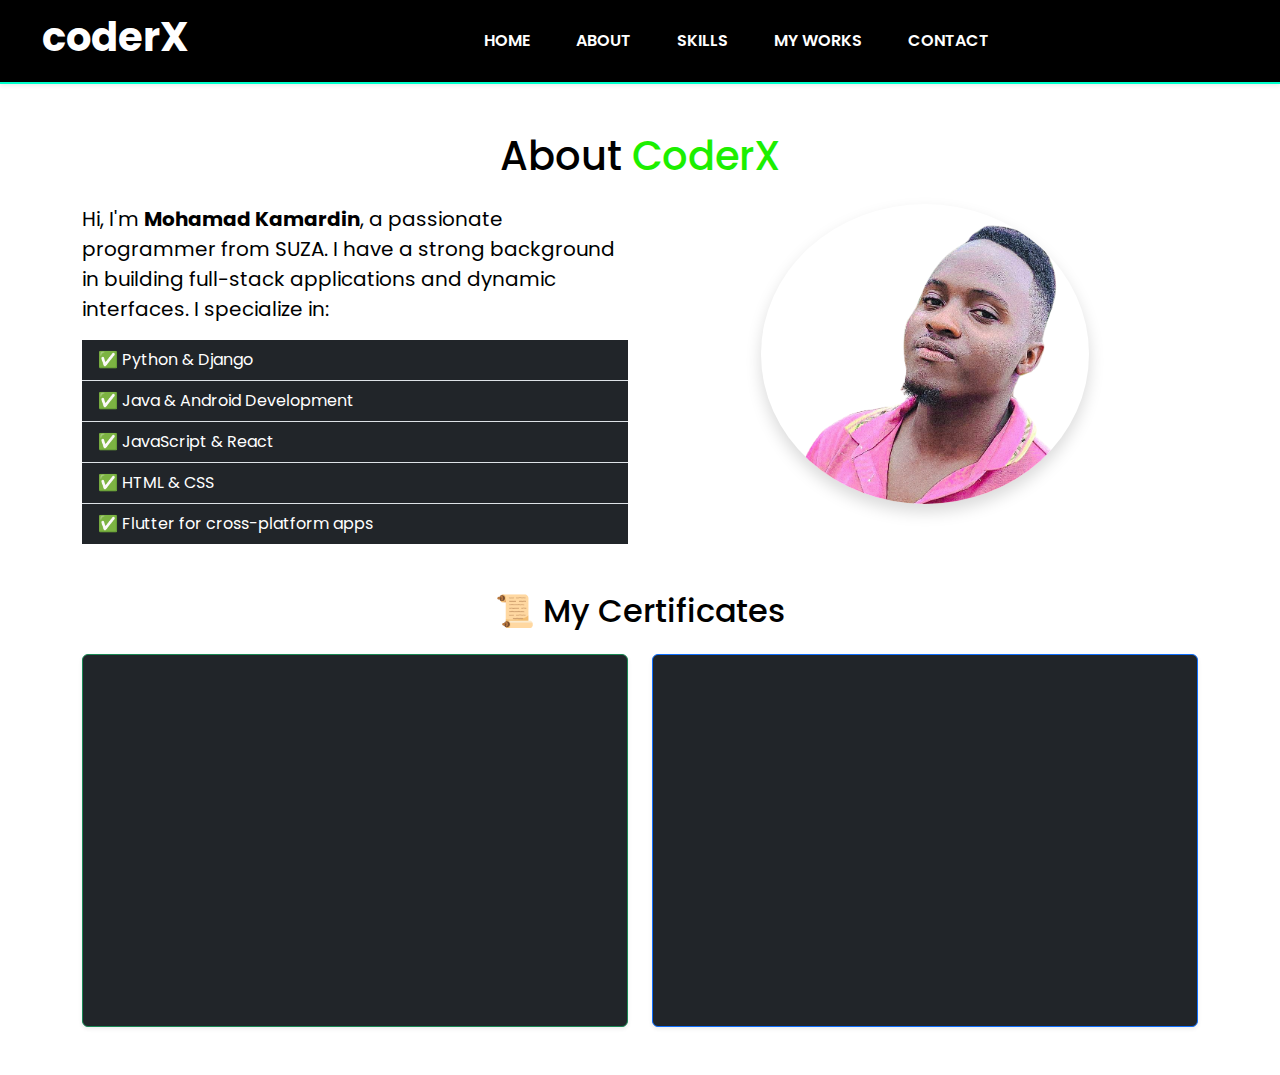
<file: about.html>
<!DOCTYPE html>
<html lang="en">
<head>
    <meta charset="UTF-8">
    <title>About Me - CoderX</title>
    <meta name="viewport" content="width=device-width, initial-scale=1.0">
    <link href="https://cdn.jsdelivr.net/npm/bootstrap@5.3.3/dist/css/bootstrap.min.css" rel="stylesheet">
    <link href="https://fonts.googleapis.com/css2?family=Poppins:wght@400;600;700&display=swap" rel="stylesheet">
    <link rel="stylesheet" href="style.css">
</head>
<body style="font-family: 'Poppins', sans-serif; ">
    <nav class="navbar navbar-expand-lg custom-navbar navbar-dark shadow-sm">
        <div class="container-fluid">
            <a class="navbar-brand me-3" href="#">
                <h1 class="logo">coderX</h1>
            </a>
    
            <button class="navbar-toggler" type="button" data-bs-toggle="collapse" data-bs-target="#navbarNav">
                <span class="navbar-toggler-icon"></span>
            </button>
    
            <div class="collapse navbar-collapse  justify-content-lg-center" id="navbarNav">
                <ul class="navbar-nav text-center">
                    <li class="nav-item"><a class="nav-link active" href="index.html">HOME</a></li>
                    <li class="nav-item"><a class="nav-link" href="about.html">ABOUT</a></li>
                    <li class="nav-item"><a class="nav-link" href="skills.html">SKILLS</a></li>
                    <li class="nav-item"><a class="nav-link" href="myworks.html">MY WORKS</a></li>
                    <li class="nav-item"><a class="nav-link" href="contactus.html">CONTACT</a></li>
                </ul>
            </div>
        </div>
    </nav>
    <div class="container py-5">
        <h1 class="text-center mb-4"><span style="color: black;">About </span> <span style="color:#1cef00;">CoderX</span></h1>
        
        <div class="row mb-5">
            <div class="col-md-6">
                <p class="fs-5" style="color: black;">
                    Hi, I'm <strong>Mohamad Kamardin</strong>, a passionate programmer from SUZA. I have a strong background in building full-stack applications and dynamic interfaces. I specialize in:
                </p>
                <ul class="list-group list-group-flush bg-dark ">
                    <li class="list-group-item bg-transparent text-white">✅ Python & Django</li>
                    <li class="list-group-item bg-transparent text-white">✅ Java & Android Development</li>
                    <li class="list-group-item bg-transparent text-white">✅ JavaScript & React</li>
                    <li class="list-group-item bg-transparent text-white">✅ HTML & CSS</li>
                    <li class="list-group-item bg-transparent text-white">✅ Flutter for cross-platform apps</li>
                </ul>
            </div>
            <div class="col-md-6 text-center">
                <img src="pic/sultan.png" class="img-fluid rounded-circle shadow" alt="CoderX" style="max-height: 300px;">
            </div>
        </div>

        <h2 class="text-center my-4" style="color: black;">📜 My Certificates</h2>
        <div class="row g-4">
            <!-- Repeat this block for each certificate -->
            <div class="col-md-6">
                <div class="card bg-dark border-success shadow-sm">
                    <div class="card-body">
                        <h5 class="card-title">Agile Project Managements</h5>
                        <iframe src="certificates/Agile.PDF" width="100%" height="300px" style="border:none;"></iframe>
                    </div>
                </div>
            </div>

            <div class="col-md-6">
                <div class="card bg-dark border-primary shadow-sm">
                    <div class="card-body">
                        <h5 class="card-title">AI</h5>
                        <iframe src="certificates/AI.PDF" width="100%" height="300px" style="border:none;"></iframe>
                    </div>
                </div>
            </div>

        </div>
    </div>

    <script src="https://cdn.jsdelivr.net/npm/bootstrap@5.3.3/dist/js/bootstrap.bundle.min.js"></script>
</body>
</html>
</file>
<file: style.css>
@import url('https://fonts.googleapis.com/css2?family=Poppins:wght@200;300;400;500;600;700&display=swap');

/* RESET */
* {
  padding: 0;
  margin: 0;
  box-sizing: border-box;
}

body, html {
  height: 100%;
  font-family: 'Poppins', sans-serif;
  background: #fff;
  color: #000;
}

/* ---------------------------------------
   NAVBAR
------------------------------------------ */

.logo {
  font-weight: 700;
  font-style: normal;
  padding-left: 30px;
  color: #ffffff;
  transition: 0.3s ease-in-out;
}

.logo:hover {
  color: #a20bff;
}

.custom-navbar {
  padding: 8px 0;
  background: #000;
  border-bottom: 2px solid #00ffcc;
}

.navbar-brand img {
  max-height: 60px;
}

.navbar-nav .nav-link {
  color: #fff !important;
  font-weight: 600;
  margin: 0 15px;
  font-size: 16px;
  transition: 0.3s ease;
}

.nav-link:hover {
  background-color: #9900ff;
  color: aqua !important;
  border-radius: 30px;
}

.navbar-toggler {
  border-color: #1cef00;
}

.navbar-toggler-icon {
  background-image: url("data:image/svg+xml;charset=utf8,%3Csvg viewBox='0 0 30 30'%20xmlns='http://www.w3.org/2000/svg'%3E%3Cpath stroke='lime' stroke-width='2' stroke-linecap='round' stroke-miterlimit='10' d='M4 7h22M4 15h22M4 23h22'/%3E%3C/svg%3E");
}

@media (max-width: 992px) {
  .navbar-nav {
    flex-direction: column;
    margin-top: 10px;
  }

  .navbar-nav .nav-link {
    margin: 10px 0;
    font-size: 18px;
  }

  .navbar-brand {
    margin-bottom: 10px;
  }

  .navbar-toggler {
    margin-right: 10px;
  }

  .custom-navbar {
    background-color: #141e30 !important;
  }
}
.animated-intro {
    font-size: 1.6rem;
    color: #000000;
    font-weight: 600;
    margin-bottom: 20px;
    display: flex;
    justify-content: center;
    align-items: center;
    gap: 10px;
    animation: fadeInUp 1.2s ease;
  }
  
  #dynamic-text {
    border-right: 2px solid #ef0000;
    white-space: nowrap;
    overflow: hidden;
  }
  


/* ---------------------------------------
   INFO BOX (HOME)
------------------------------------------ */

.info-box {
  color: #7305a7;
  padding: 30px;
  border: 1px solid #00ffcc;
  transition: 0.4s;
  animation: fadeInUp 1s ease;
}

.info-box:hover {
  transform: translateY(-5px);
  box-shadow: 0 0 20px rgba(0, 255, 204, 0.3);
}

.highlight-name { color: #000000; font-weight: 600; }
.highlight-alias { color: #000000; font-style: italic; }
.highlight-letter { color: #d900c7; font-size: 3rem; }
.highlight-role { color: #9900ff; font-weight: bold; }
.highlight-place { color: #ff006f; }
.highlight-purpose { color: #2f1559; }

/* IMAGE FRAME */
.oval-frame {
  width: 100%;
  max-width: 400px;
  height: 400px;
  border-radius: 50% / 60%;
  overflow: hidden;
  border: 4px solid #00ffcc;
  box-shadow: 0 10px 25px rgba(0, 0, 0, 0.5);
  animation: zoomIn 1.2s ease;
}

.oval-frame img {
  width: 100%;
  height: 100%;
  object-fit: cover;
  transition: transform 0.5s ease;
}

.oval-frame:hover img {
  transform: scale(1.05);
}

/* BUTTON */
.btn-success {
  background: #00ffcc;
  color: #000;
  border: none;
  font-weight: bold;
  transition: all 0.4s ease;
}

.btn-success:hover {
  background: #00bfa6;
  transform: scale(1.05);
  box-shadow: 0 0 15px #00ffcc;
}

/* ICONS */
.icons a {
  color: #000000;
  font-size: 2.5rem;
  margin: 0 10px;
  transition: transform 0.4s, color 0.4s;
}

.icons a:hover {
  color: #ff007a;
  transform: scale(1.2);
}

/* Animations */
@keyframes fadeInUp {
  from { opacity: 0; transform: translateY(30px); }
  to   { opacity: 1; transform: translateY(0); }
}

@keyframes zoomIn {
  from { opacity: 0; transform: scale(0.8); }
  to   { opacity: 1; transform: scale(1); }
}

/* Mobile Adjustments */
@media (max-width: 768px) {
  .info-box {
    text-align: center;
    padding: 30px 15px;
    margin: 30px 0;
  }

  .highlight-letter { font-size: 2rem; }
  h1 { font-size: 2rem; }
  h3 { font-size: 1.1rem; }

  .oval-frame {
    height: 300px;
    max-width: 300px;
  }

  .icons {
    flex-wrap: wrap;
    justify-content: center;
  }

  .icons a {
    font-size: 2rem;
    margin: 10px;
  }
}

/* ---------------------------------------
   SKILLS
------------------------------------------ */

.section-title {
  font-size: 2.5rem;
  color: #1cef00;
  text-align: center;
  margin-bottom: 40px;
}

.skill-box {
  background: #1e1e2f;
  color: white;
  border-radius: 15px;
  padding: 30px;
  transition: 0.3s;
  border: 2px solid transparent;
}

.skill-box:hover {
  transform: translateY(-10px);
  border-color: #1cef00;
  box-shadow: 0 0 20px rgba(28, 239, 0, 0.3);
}

.skill-icon {
  font-size: 3rem;
  color: #1cef00;
  margin-bottom: 15px;
}

.progress {
  height: 8px;
  background-color: #333;
}

.progress-bar {
  background-color: #1cef00;
}

/* ---------------------------------------
   MY WORKS
------------------------------------------ */

.project-card {
  background-color: #1e1e2f;
  border-radius: 10px;
  padding: 20px;
  margin-bottom: 20px;
  transition: transform 0.3s;
}

.project-card:hover {
  transform: scale(1.02);
  box-shadow: 0 0 10px rgba(28, 239, 0, 0.5);
}

.project-title {
  color: #1cef00;
  font-size: 1.5rem;
}

.project-description {
  color: #ccc;
}

.project-link {
  color: #1cef00;
  text-decoration: none;
}

.project-link:hover {
  text-decoration: underline;
}

/* ---------------------------------------
   CONTACT FORM
------------------------------------------ */

.contact-box {
  max-width: 850px;
  margin: auto;
  display: grid;
  grid-template-columns: repeat(2, 1fr);
  text-align: center;
  background-color: #fff;
  box-shadow: 0px 0px 19px 5px rgba(0,0,0,0.19);
}

.left {
  background: url("pic/sultan.png") no-repeat center;
  background-size: cover;
  height: 100%;
}

.right {
  padding: 25px 40px;
}

.right h2 {
  color: #1cef00;
  font-size: 24px;
}

.right .field {
  width: 100%;
  border: 2px solid transparent;
  background-color: rgba(230, 230, 230, 0.6);
  padding: 0.5rem 1rem;
  font-size: 1.1rem;
  margin-bottom: 22px;
  border-radius: 5px;
}

.right .field:focus {
  border: 2px solid rgba(30,85,250,0.47);
  background-color: #fff;
}

.right .field:hover {
  background-color: rgba(0, 0, 0, 0.1);
}

.right .btn {
  width: 100%;
  padding: 0.5rem 1rem;
  background-color: #2ecc71;
  color: #fff;
  font-size: 1.1rem;
  border: none;
  cursor: pointer;
  transition: 0.3s;
  border-radius: 5px;
}

.right .btn:hover {
  background-color: #27ae60;
}

textarea {
  min-height: 150px;
  resize: vertical;
}

/* Responsive Contact */
@media screen and (max-width: 880px) {
  .contact-box {
    grid-template-columns: 1fr;
  }

  .left {
    height: 200px;
  }

  .right {
    padding: 30px 20px;
  }
}
</file>
